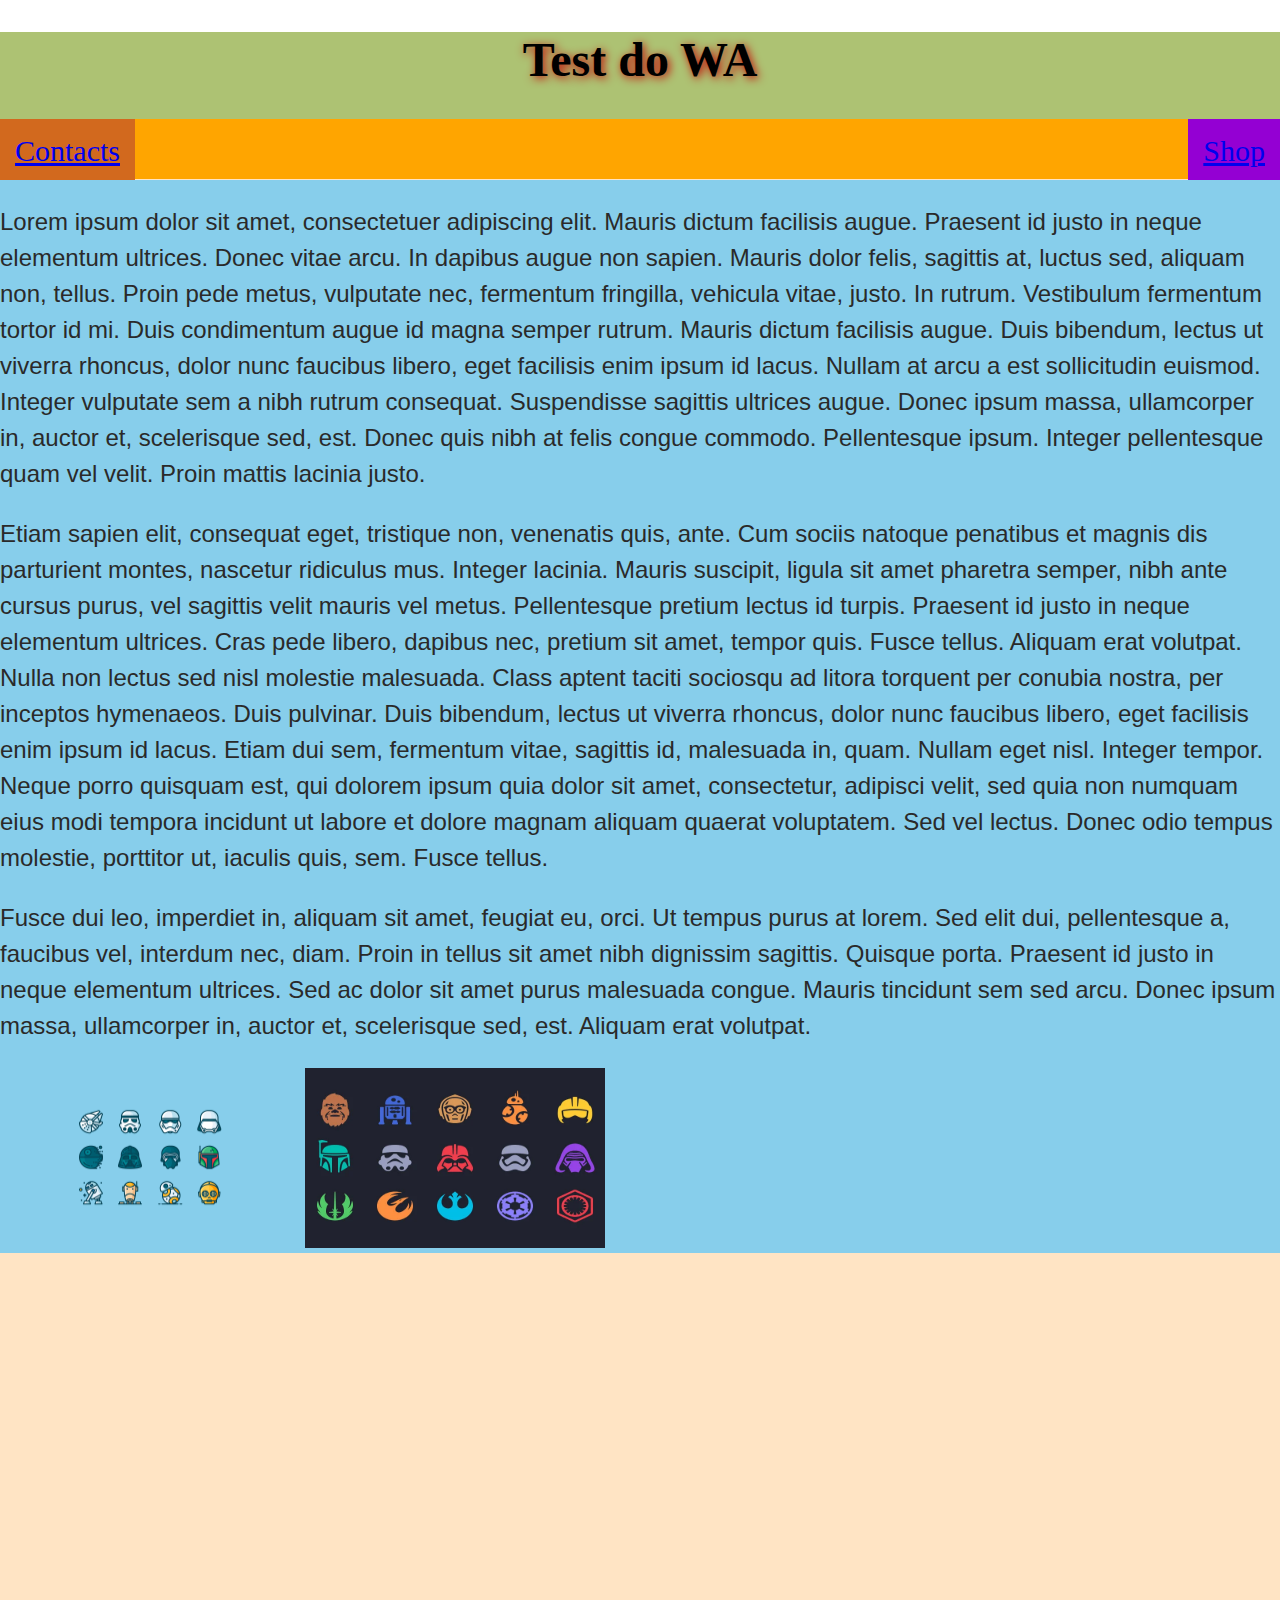
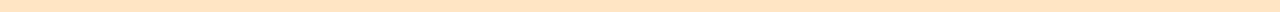
<file: index.html>
<!DOCTYPE html>
<html lang="en">
<head>
    <meta charset="UTF-8">
    <meta name="viewport" content="width=device-width, initial-scale=1.0">
    <meta name="author" content="Ondrej Kabrt">
    <meta name="created" content="01.11.2023">
    <link rel="icon" href="Darth-Vader-icon_34501.ico">
    <link rel="stylesheet" href="Css.css">
    <title>Star Wars fandom</title>
</head>

<body>
    <h1>Test do WA</h1>

    <div class="wrapper1">
        <div class="header">
            <div class="headerBox1"><a href="contacts.html">Contacts</a></div>
            <div class="headerBox2"><a href="shop.html">Shop</a></div>
        </div>

        <div class="main">
            <p>
            Lorem ipsum dolor sit amet, consectetuer adipiscing elit. Mauris dictum facilisis augue. Praesent id justo in neque elementum ultrices. Donec vitae arcu. In dapibus augue non sapien. Mauris dolor felis, sagittis at, luctus sed, aliquam non, tellus. Proin pede metus, vulputate nec, fermentum fringilla, vehicula vitae, justo. In rutrum. Vestibulum fermentum tortor id mi. Duis condimentum augue id magna semper rutrum. Mauris dictum facilisis augue. Duis bibendum, lectus ut viverra rhoncus, dolor nunc faucibus libero, eget facilisis enim ipsum id lacus. Nullam at arcu a est sollicitudin euismod. Integer vulputate sem a nibh rutrum consequat. Suspendisse sagittis ultrices augue. Donec ipsum massa, ullamcorper in, auctor et, scelerisque sed, est. Donec quis nibh at felis congue commodo. Pellentesque ipsum. Integer pellentesque quam vel velit. Proin mattis lacinia justo.
            </p>
            <p>
            Etiam sapien elit, consequat eget, tristique non, venenatis quis, ante. Cum sociis natoque penatibus et magnis dis parturient montes, nascetur ridiculus mus. Integer lacinia. Mauris suscipit, ligula sit amet pharetra semper, nibh ante cursus purus, vel sagittis velit mauris vel metus. Pellentesque pretium lectus id turpis. Praesent id justo in neque elementum ultrices. Cras pede libero, dapibus nec, pretium sit amet, tempor quis. Fusce tellus. Aliquam erat volutpat. Nulla non lectus sed nisl molestie malesuada. Class aptent taciti sociosqu ad litora torquent per conubia nostra, per inceptos hymenaeos. Duis pulvinar. Duis bibendum, lectus ut viverra rhoncus, dolor nunc faucibus libero, eget facilisis enim ipsum id lacus. Etiam dui sem, fermentum vitae, sagittis id, malesuada in, quam. Nullam eget nisl. Integer tempor. Neque porro quisquam est, qui dolorem ipsum quia dolor sit amet, consectetur, adipisci velit, sed quia non numquam eius modi tempora incidunt ut labore et dolore magnam aliquam quaerat voluptatem. Sed vel lectus. Donec odio tempus molestie, porttitor ut, iaculis quis, sem. Fusce tellus.
            </p>
            <p>
                Fusce dui leo, imperdiet in, aliquam sit amet, feugiat eu, orci. Ut tempus purus at lorem. Sed elit dui, pellentesque a, faucibus vel, interdum nec, diam. Proin in tellus sit amet nibh dignissim sagittis. Quisque porta. Praesent id justo in neque elementum ultrices. Sed ac dolor sit amet purus malesuada congue. Mauris tincidunt sem sed arcu. Donec ipsum massa, ullamcorper in, auctor et, scelerisque sed, est. Aliquam erat volutpat.
            </p>

            <img src="53cd3b32212593.5673bfaab75ca.png" alt="Mapa Redanie" width="300" height="180">
            <img src="Star-Wars-App-Icons1.webp" alt="Mapa Redanie" width="300" height="180">
        </div>

    </div>

    



    
</body>
</html>
</file>
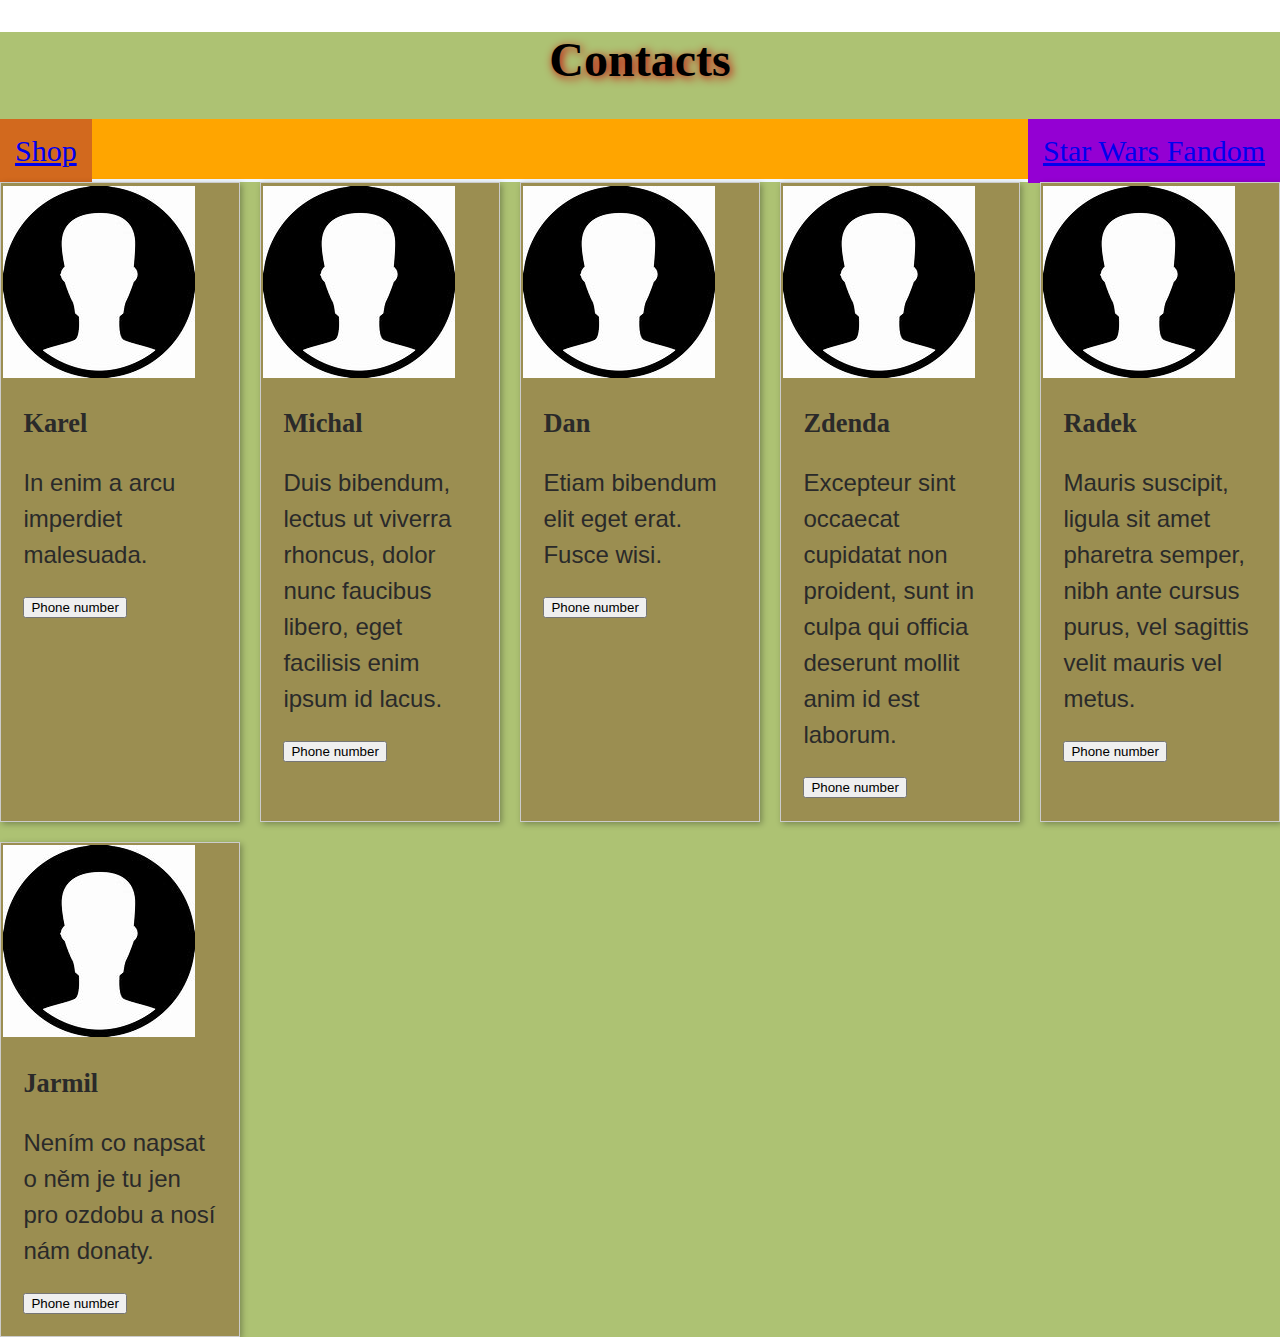
<file: contacts.html>
<!DOCTYPE html>
<html lang="en">
<head>
    <meta charset="UTF-8">
    <meta name="viewport" content="width=device-width, initial-scale=1.0">
    <meta name="author" content="Ondrej Kabrt">
    <meta name="created" content="01.11.2023">
    <link rel="icon" href="Darth-Vader-icon_34501.ico">
    <link rel="stylesheet" href="Css.css">
    <title>Contacts</title>
</head>

<style>
    .grid { 
      display: grid;
      grid-template-columns: repeat(auto-fill, minmax(200px, 2fr));
      grid-gap: 20px;
      align-items: stretch;
      }
    .grid > article {
      border: 1px solid #ccc;
      box-shadow: 2px 2px 6px 0px  rgba(0,0,0,0.3);
    }
    .grid > article img {
      max-width: 100%;
    }
    .Contact {
      padding: 0 20px 20px;
    }
    .text > button {
      background: gray;
      border: 0;
      color: white;
      padding: 10px;
      width: 100%;
      }
    </style>
    

<body>
    <h1>Contacts</h1>

    <div class="wrapper3">
        <div class="header">
            <div class="headerBox1"><a href="shop.html">Shop</a></div>
            <div class="headerBox2"><a href="index.html">Star Wars Fandom</a></div>
        </div>
    </div>
</body>

<main class="grid">

    <article>
      <img src="OIP.jpg" alt="Sample photo">
      <div class="Contact">
        <h3>Karel</h3>
        <p>In enim a arcu imperdiet malesuada.  </p>
        <button>Phone number</button>
      </div>
    </article>

    <article>
      <img src="OIP.jpg" alt="Sample photo">
      <div class="Contact">
        <h3>Michal</h3>
        <p>Duis bibendum, lectus ut viverra rhoncus, dolor nunc faucibus libero, eget facilisis enim ipsum id lacus.</p>
        <button>Phone number</button>
      </div>
    </article>

    <article>
      <img src="OIP.jpg" alt="Sample photo">
      <div class="Contact">
        <h3>Dan</h3>
        <p>Etiam bibendum elit eget erat. Fusce wisi.</p>
        <button>Phone number</button>
      </div>
    </article>

    <article>
      <img src="OIP.jpg" alt="Sample photo">
      <div class="Contact">
        <h3>Zdenda</h3>
        <p>Excepteur sint occaecat cupidatat non proident, sunt in culpa qui officia deserunt mollit anim id est laborum.</p>
        <button>Phone number</button>
      </div>
    </article>

    <article>
      <img src="OIP.jpg" alt="Sample photo">
      <div class="Contact">
        <h3>Radek</h3>
        <p>Mauris suscipit, ligula sit amet pharetra semper, nibh ante cursus purus, vel sagittis velit mauris vel metus.</p>
        <button>Phone number</button>
      </div>
    </article>

    <article>
      <img src="OIP.jpg" alt="Sample photo">
      <div class="Contact">
        <h3>Jarmil</h3>
        <p>Nením co napsat o něm je tu jen pro ozdobu a nosí nám donaty.</p>
        <button>Phone number</button>
      </div>
    </article>
  </main>

</html>
</file>
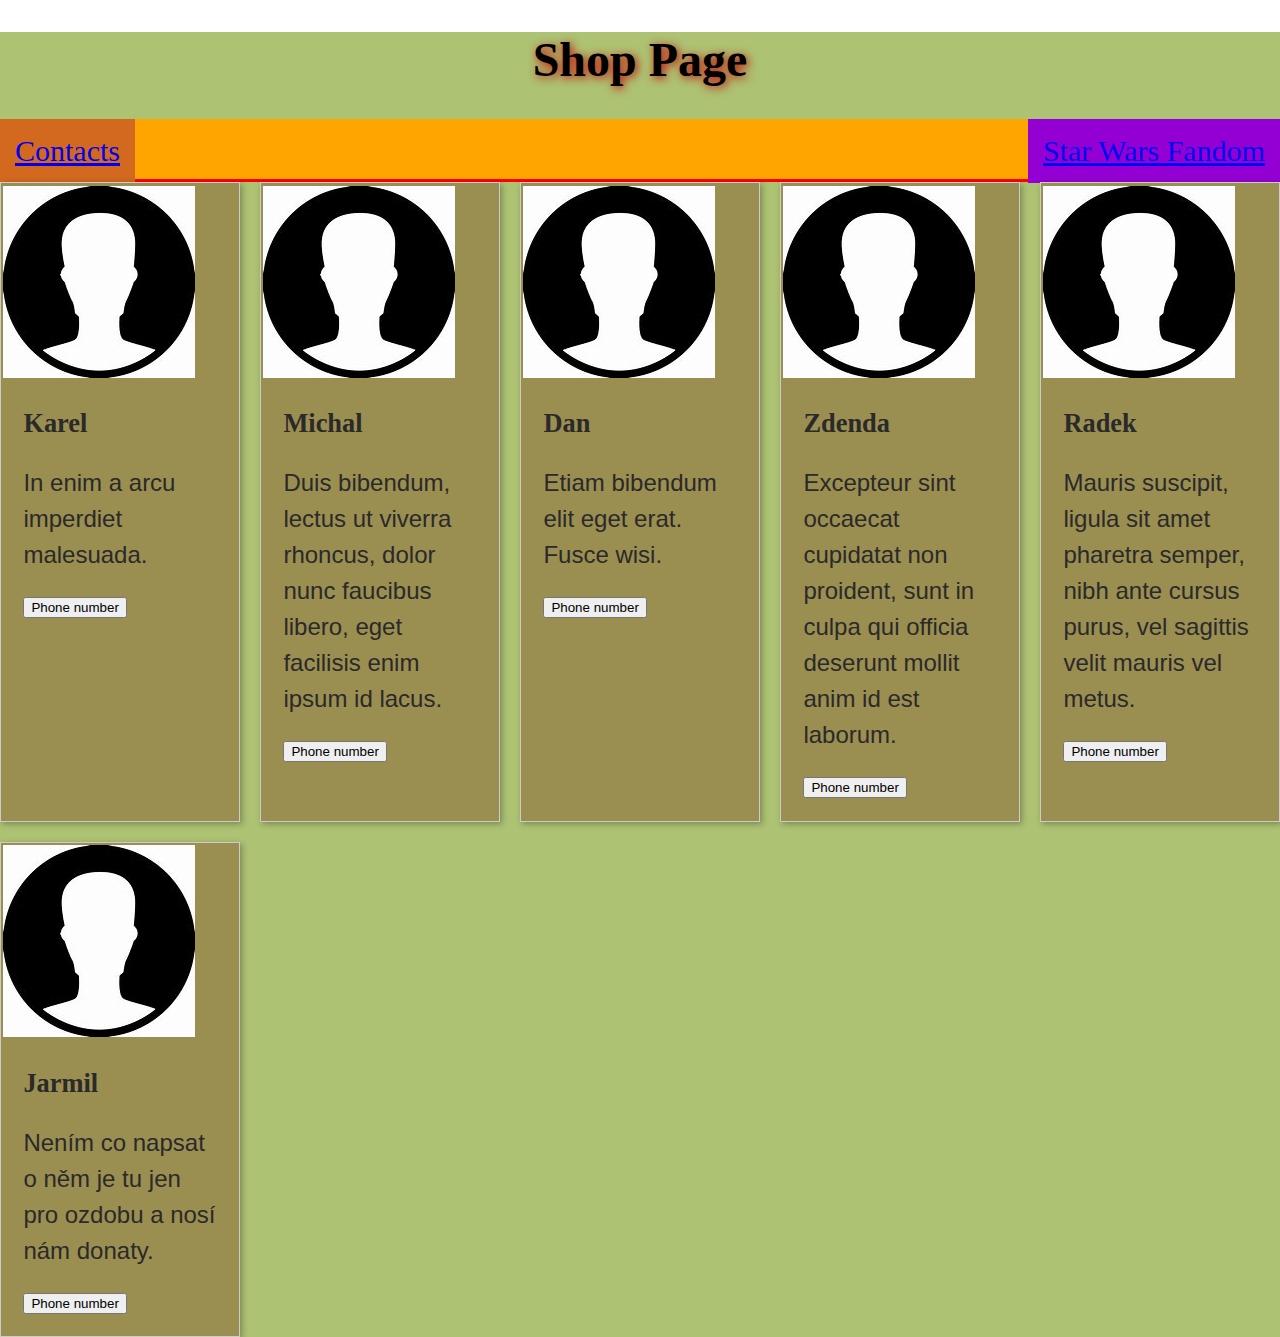
<file: shop.html>
<!DOCTYPE html>
<html lang="en">
<head>
    <meta charset="UTF-8">
    <meta name="viewport" content="width=device-width, initial-scale=1.0">
    <meta name="author" content="Ondrej Kabrt">
    <meta name="created" content="01.11.2023">
    <link rel="icon" href="Darth-Vader-icon_34501.ico">
    <link rel="stylesheet" href="Css.css">
    <title>Fandom Shop</title>
</head>

<style>
    .grid { 
      display: grid;
      grid-template-columns: repeat(auto-fill, minmax(200px, 2fr));
      grid-gap: 20px;
      align-items: stretch;
      }
    .grid > article {
      border: 1px solid #ccc;
      box-shadow: 2px 2px 6px 0px  rgba(0,0,0,0.3);
    }
    .grid > article img {
      max-width: 100%;
    }
    .Contact {
      padding: 0 20px 20px;
    }
    .text > button {
      background: gray;
      border: 0;
      color: white;
      padding: 10px;
      width: 100%;
      }
</style>

<body>

    <h1>Shop Page</h1>


    <div class="wrapper2">
        <div class="header">
            <div class="headerBox1"><a href="contacts.html">Contacts</a></div>
            <div class="headerBox2"><a href="index.html">Star Wars Fandom</a></div>
        </div>
    </div>

    <main class="grid">
    
        <article>
          <img src="OIP.jpg" alt="Sample photo">
          <div class="Contact">
            <h3>Karel</h3>
            <p>In enim a arcu imperdiet malesuada.  </p>
            <button>Phone number</button>
          </div>
        </article>
    
        <article>
          <img src="OIP.jpg" alt="Sample photo">
          <div class="Contact">
            <h3>Michal</h3>
            <p>Duis bibendum, lectus ut viverra rhoncus, dolor nunc faucibus libero, eget facilisis enim ipsum id lacus.</p>
            <button>Phone number</button>
          </div>
        </article>
    
        <article>
          <img src="OIP.jpg" alt="Sample photo">
          <div class="Contact">
            <h3>Dan</h3>
            <p>Etiam bibendum elit eget erat. Fusce wisi.</p>
            <button>Phone number</button>
          </div>
        </article>
    
        <article>
          <img src="OIP.jpg" alt="Sample photo">
          <div class="Contact">
            <h3>Zdenda</h3>
            <p>Excepteur sint occaecat cupidatat non proident, sunt in culpa qui officia deserunt mollit anim id est laborum.</p>
            <button>Phone number</button>
          </div>
        </article>
    
        <article>
          <img src="OIP.jpg" alt="Sample photo">
          <div class="Contact">
            <h3>Radek</h3>
            <p>Mauris suscipit, ligula sit amet pharetra semper, nibh ante cursus purus, vel sagittis velit mauris vel metus.</p>
            <button>Phone number</button>
          </div>
        </article>
    
        <article>
          <img src="OIP.jpg" alt="Sample photo">
          <div class="Contact">
            <h3>Jarmil</h3>
            <p>Nením co napsat o něm je tu jen pro ozdobu a nosí nám donaty.</p>
            <button>Phone number</button>
          </div>
        </article>
      </main>
    
    
</body>
</html>
</file>
<file: Css.css>
* {
    box-sizing: border-box;
  }
  
  .wrapper > div {

    padding: 1em;
  }
  
  .wrapper1 {
    display: grid;
    
    grid-template-columns: 1fr 1fr 1fr 1fr;
    grid-template-rows: 60px 1fr 2fr 1fr ;
    background-color: bisque;
    gap: 1px;
  }
  .wrapper2 {
    display: grid;
    
    grid-template-columns: 1fr 1fr 1fr 1fr;
    grid-template-rows: 60px 1fr 2fr 1fr ;
    background-color: red;
    gap: 1px;
  }
  .wrapper3 {
    display: grid;
    
    grid-template-columns: 1fr 1fr 1fr 1fr;
    grid-template-rows: 60px 1fr 2fr 1fr ;
    background-color: aliceblue;
    gap: 1px;
  }
  
  .header {
    font-size: 30px;
    background-color: orange;
    grid-column: 1/5;
    grid-row:1;
    align-items: center;
  }
  
  .main {
    background-color:skyblue;
    font-size: 18px;
    grid-column: 1/5;
    grid-row: 2/4;

  }
  
  .footer{
    background-color:seagreen;
    grid-column: 1/5;
    grid-row: 4/6;
  }

  .headerBox1{
    background-color: chocolate;
    float: left;
    padding: 15px;
    
  }
  .headerBox2{
    background-color: darkviolet;
    float:right;
    padding: 15px;

  }
  .headerBox3{
    background-color: aqua;
    float: right;
  }


  
  html, body {
    margin: 0;
    padding: 0;
  }

  html {
    font-size: 12px;
    background-color:white;
    
  }

  body {
    width: 100%;
    background-color: #adc273;
    margin: 0 auto;
  }

    h1, h2, h3 {
        font-family: 'Georgia', cursive;
        color: #2a2a2a;
    }

    h1 {
        font-size: 4rem;
        text-align: center;
        color:rgb(0, 0, 0);
        text-shadow: 2px 2px 10px rgb(196, 0, 0);
      }
      
      h2 {
        font-size: 3rem;
        text-align: center;
      }
      
      h3 {
        font-size: 2.2rem;
      }

    p, input, li {
     font-family: 'Georgia', sans-serif;
      color: #2a2a2a;
    }

  p, li {
    font-size: 2rem;
    line-height: 1.5;
  }

  nav, article, aside, footer {
    background-color: #9b8e51;
    padding: 1%;
  }

  nav {
    height: 50px;
    background-color: #b3a036;
    display: flex;
    margin-bottom: 10px;
  }

  nav ul {
    padding: 0;
    list-style-type: none;
    flex: 2;
    display: flex;
  }
  nav li {
    display: inline;
    text-align: center;
    flex: 1;
  }
  nav a {
    display: inline-block;
    font-size: 2rem;
    text-transform: capitalize;
    text-decoration: none;
    color: black;
  }
  nav form {
    flex: 1;
    display: flex;
    align-items: center;
    height: 100%;
    padding: 0 2em;
  }
  input {
    font-size: 1.6rem;
    height: 32px;
  }
  
  input[type="search"] {
    flex: 3;
  }
  
  input[type="submit"] {
    flex: 1;
    margin-left: 1rem;
    background: #333;
    border: 0;
    color: white;
  }

  main {
    display: flex;
  }
  
  article {
    flex: 4;
  }

aside {
    flex: 1;
    margin-left: 0pt;
    background-color: #b3a036;
  }

  aside li {
    padding-bottom: 10px;
  }
  
  footer {
    margin-top: 10px;
  }
</file>
